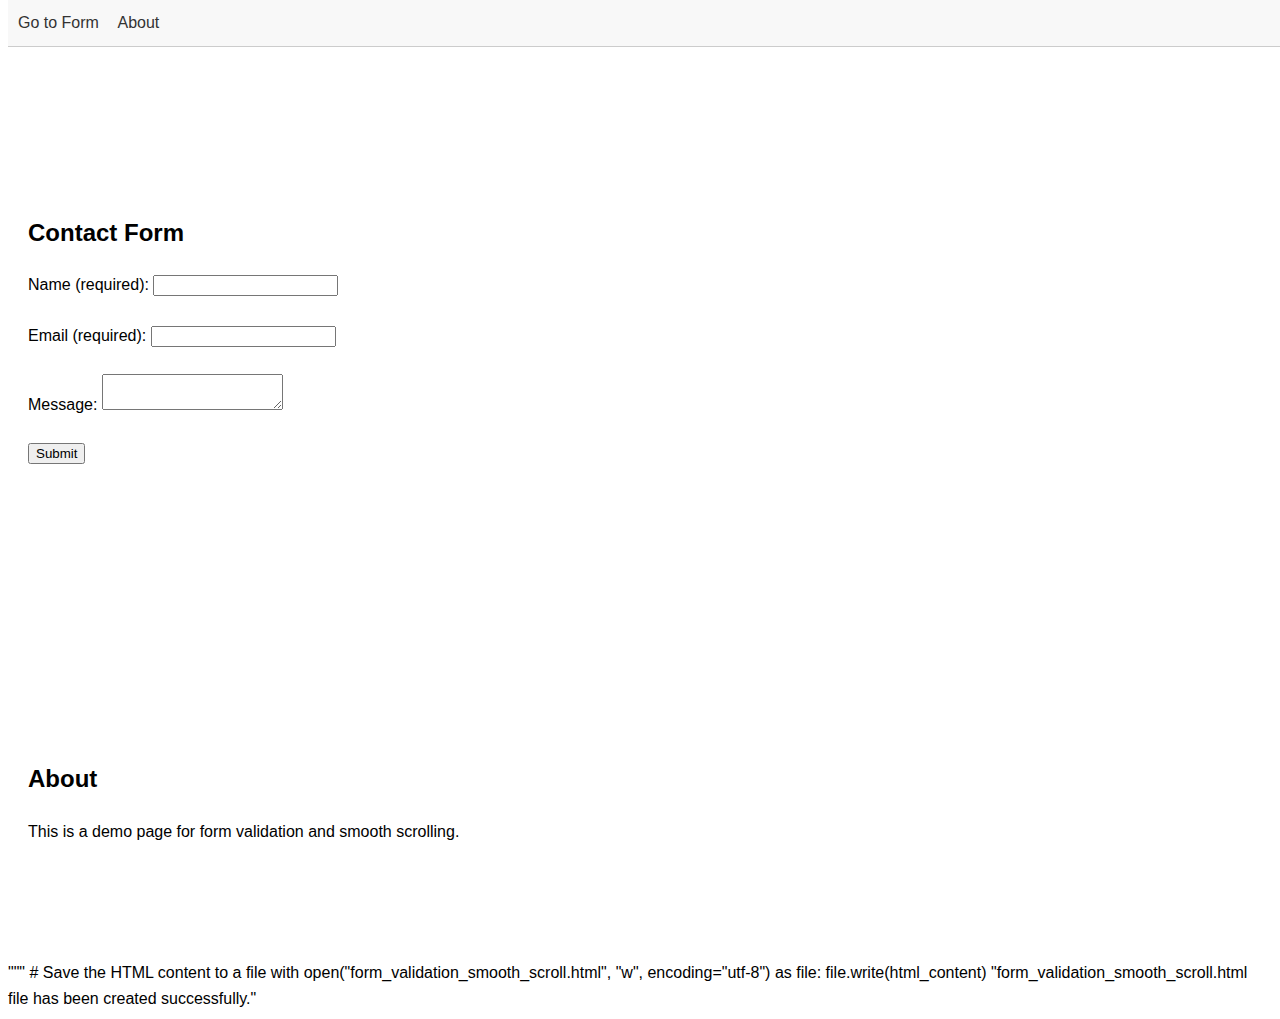
<file: templates/form_validation_smooth_scroll.html>
html_content = """<!DOCTYPE html>
<html lang="en">
<head>
    <meta charset="UTF-8">
    <title>Form Validation & Smooth Scroll</title>
    <style>
        body {
            font-family: Arial, sans-serif;
            line-height: 1.6;
        }

        nav {
            position: fixed;
            top: 0;
            background: #f8f8f8;
            width: 100%;
            padding: 10px;
            border-bottom: 1px solid #ccc;
        }

        nav a {
            margin-right: 15px;
            text-decoration: none;
            color: #333;
        }

        section {
            padding: 100px 20px;
            margin-top: 60px;
        }

        .invalid {
            border: 2px solid red;
        }

        .error-message {
            color: red;
            font-weight: bold;
            margin-bottom: 1em;
        }
    </style>
</head>
<body>

<nav>
    <a href="#form-section">Go to Form</a>
    <a href="#about-section">About</a>
</nav>

<section id="form-section">
    <h2>Contact Form</h2>
    <form>
        <label>
            Name (required):
            <input type="text" name="name" required>
        </label><br><br>

        <label>
            Email (required):
            <input type="email" name="email" required>
        </label><br><br>

        <label>
            Message:
            <textarea name="message" required></textarea>
        </label><br><br>

        <button type="submit">Submit</button>
    </form>
</section>

<section id="about-section">
    <h2>About</h2>
    <p>This is a demo page for form validation and smooth scrolling.</p>
</section>

<script>
document.addEventListener('DOMContentLoaded', () => {
    setupFormValidation();
    setupSmoothScrolling();
});

function setupFormValidation() {
    const forms = document.querySelectorAll('form');

    forms.forEach(form => {
        const inputs = form.querySelectorAll('input, select, textarea');

        // Real-time validation on blur
        inputs.forEach(input => {
            input.addEventListener('blur', () => {
                if (!input.checkValidity()) {
                    input.classList.add('invalid');
                    input.setAttribute('aria-invalid', 'true');
                } else {
                    input.classList.remove('invalid');
                    input.removeAttribute('aria-invalid');
                }
            });
        });

        form.addEventListener('submit', event => {
            let isValid = true;

            // Remove existing error message
            const existingError = form.querySelector('.error-message');
            if (existingError) existingError.remove();

            inputs.forEach(input => {
                if (!input.checkValidity()) {
                    isValid = false;
                    input.classList.add('invalid');
                    input.setAttribute('aria-invalid', 'true');
                } else {
                    input.classList.remove('invalid');
                    input.removeAttribute('aria-invalid');
                }
            });

            if (!isValid) {
                event.preventDefault();

                const errorMessage = document.createElement('div');
                errorMessage.textContent = 'Please fill out all required fields correctly.';
                errorMessage.classList.add('error-message');
                errorMessage.setAttribute('aria-live', 'polite');
                form.prepend(errorMessage);

                // Scroll to first invalid input
                const firstInvalid = form.querySelector('.invalid');
                if (firstInvalid) {
                    firstInvalid.scrollIntoView({ behavior: 'smooth', block: 'center' });
                    firstInvalid.focus();
                }
            }
        });
    });
}

function setupSmoothScrolling() {
    const navLinks = document.querySelectorAll('nav a[href^="#"]');

    navLinks.forEach(link => {
        link.addEventListener('click', event => {
            event.preventDefault();
            const targetId = link.getAttribute('href').substring(1);
            const targetElement = document.getElementById(targetId);

            if (targetElement) {
                targetElement.scrollIntoView({ behavior: 'smooth' });
            }
        });
    });
}
</script>

</body>
</html>
"""

# Save the HTML content to a file
with open("form_validation_smooth_scroll.html", "w", encoding="utf-8") as file:
    file.write(html_content)

"form_validation_smooth_scroll.html file has been created successfully."
</file>
